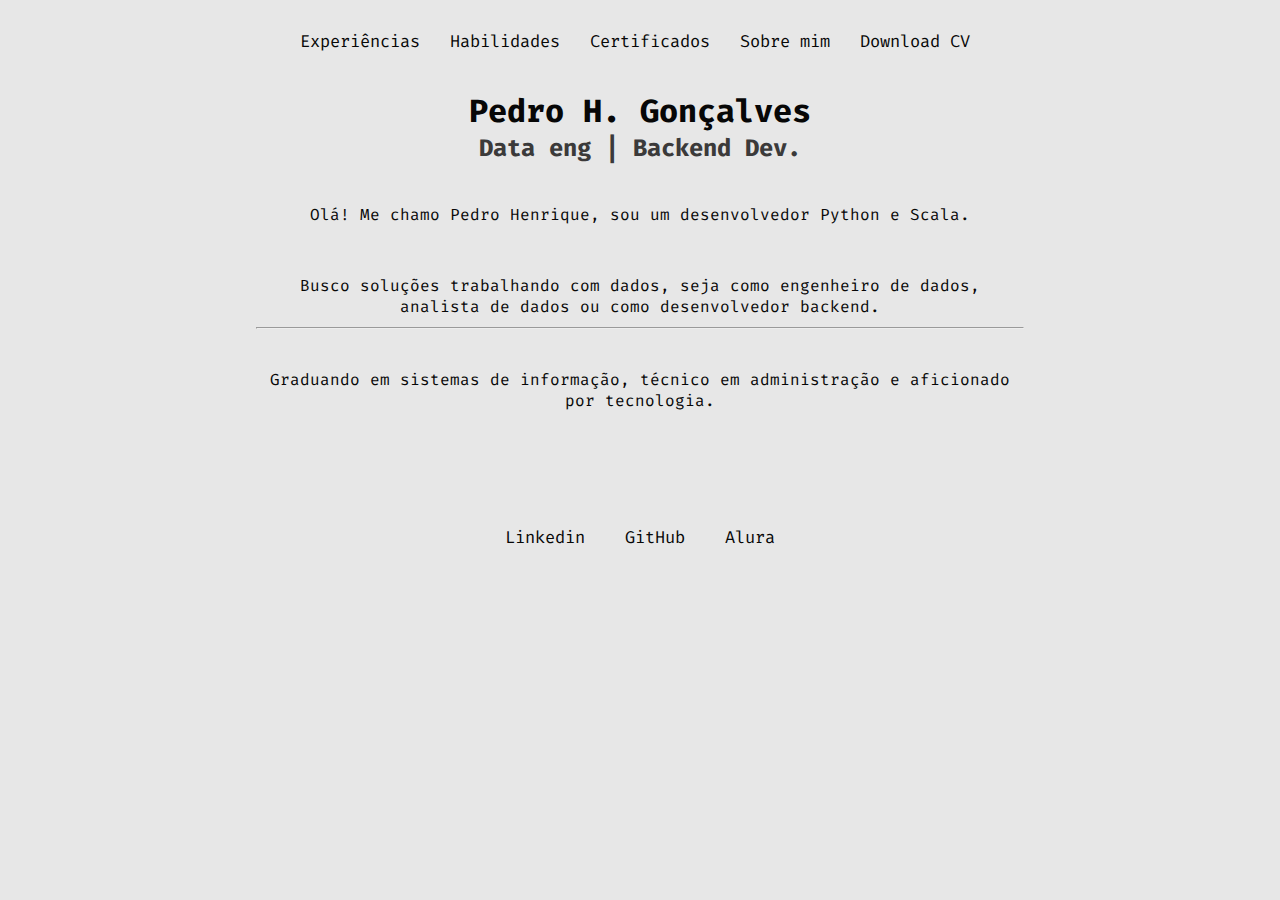
<file: index.html>
<!DOCTYPE html>
<html lang="en">
  <head>
    <meta charset="UTF-8" />
    <link rel="preconnect" href="https://fonts.googleapis.com" />
    <link rel="preconnect" href="https://fonts.gstatic.com" crossorigin />
    <link rel="preconnect" href="https://fonts.googleapis.com" />
    <link rel="preconnect" href="https://fonts.gstatic.com" crossorigin />
    <link
      href="https://fonts.googleapis.com/css2?family=Fira+Code&family=JetBrains+Mono:ital,wght@0,100;0,500;1,500;1,800&family=Poppins:wght@400;600;700;900&family=Roboto+Condensed:ital,wght@1,400;1,700&family=Roboto+Mono:wght@200&display=swap"
      rel="stylesheet"
    />
    <link rel="icon" href="/static/fav-icon.png" />
    <link rel="stylesheet" href="static/index.css" />
    <meta http-equiv="X-UA-Compatible" content="IE=edge" />
    <meta name="viewport" content="width=device-width, initial-scale=1.0" />
    <link
      rel="stylesheet"
      href="https://cdnjs.cloudflare.com/ajax/libs/font-awesome/6.2.0/css/all.min.css"
      integrity="sha512-xh6O/CkQoPOWDdYTDqeRdPCVd1SpvCA9XXcUnZS2FmJNp1coAFzvtCN9BmamE+4aHK8yyUHUSCcJHgXloTyT2A=="
      crossorigin="anonymous"
      referrerpolicy="no-referrer"
    />

    <title>Curriculo</title>
  </head>
  <header>
    <div class="container-header">
      <nav class="header">
        <ul>
          <li>
            <a name="experiencies" href="experiences.html">
              <i class="fa-sharp fa-solid fa-pen-to-square"></i> Experiências</a
            >
          </li>
          <li>
            <a href="maintence.html#"
              ><i class="fa-solid fa-pen-nib"></i> Habilidades
            </a>
          </li>
          <li>
            <a href="maintence.html"
              ><i class="fa-solid fa-certificate"></i> Certificados
            </a>
          </li>
          <li>
            <a href="personal.html"><i class="fa fa-user"></i> Sobre mim </a>
          </li>
          <li>
            <a href="maintence.html#">
              <i class="fa-solid fa-download"></i> Download CV
            </a>
          </li>
        </ul>
      </nav>
    </div>
  </header>

  <body>
    <div class="conteudo">
      <h1>Pedro H. Gonçalves</h1>
      <h2>Data eng | Backend Dev.</h2>

      <p>Olá! Me chamo Pedro Henrique, sou um desenvolvedor Python e Scala.</p>
      <p>
        Busco soluções trabalhando com dados, seja como engenheiro de dados,
        analista de dados ou como desenvolvedor backend.
      </p>
      <hr />
      <p>
        Graduando em sistemas de informação, técnico em administração e
        aficionado por tecnologia.
      </p>
    </div>
  </body>

  <footer>
    <nav class="footer">
      <ul>
        <li>
          <a class="networks" href="#">
            <i class="fab fa-linkedin"></i> Linkedin
          </a>
        </li>

        <li>
          <a class="networks" href="#">
            <i class="fab fa-github"></i> GitHub
          </a>
        </li>

        <li>
          <a class="networks" href="#">
            <i class="fas fa-microchip"></i> Alura
          </a>
        </li>
      </ul>
    </nav>
  </footer>
</html>
</file>
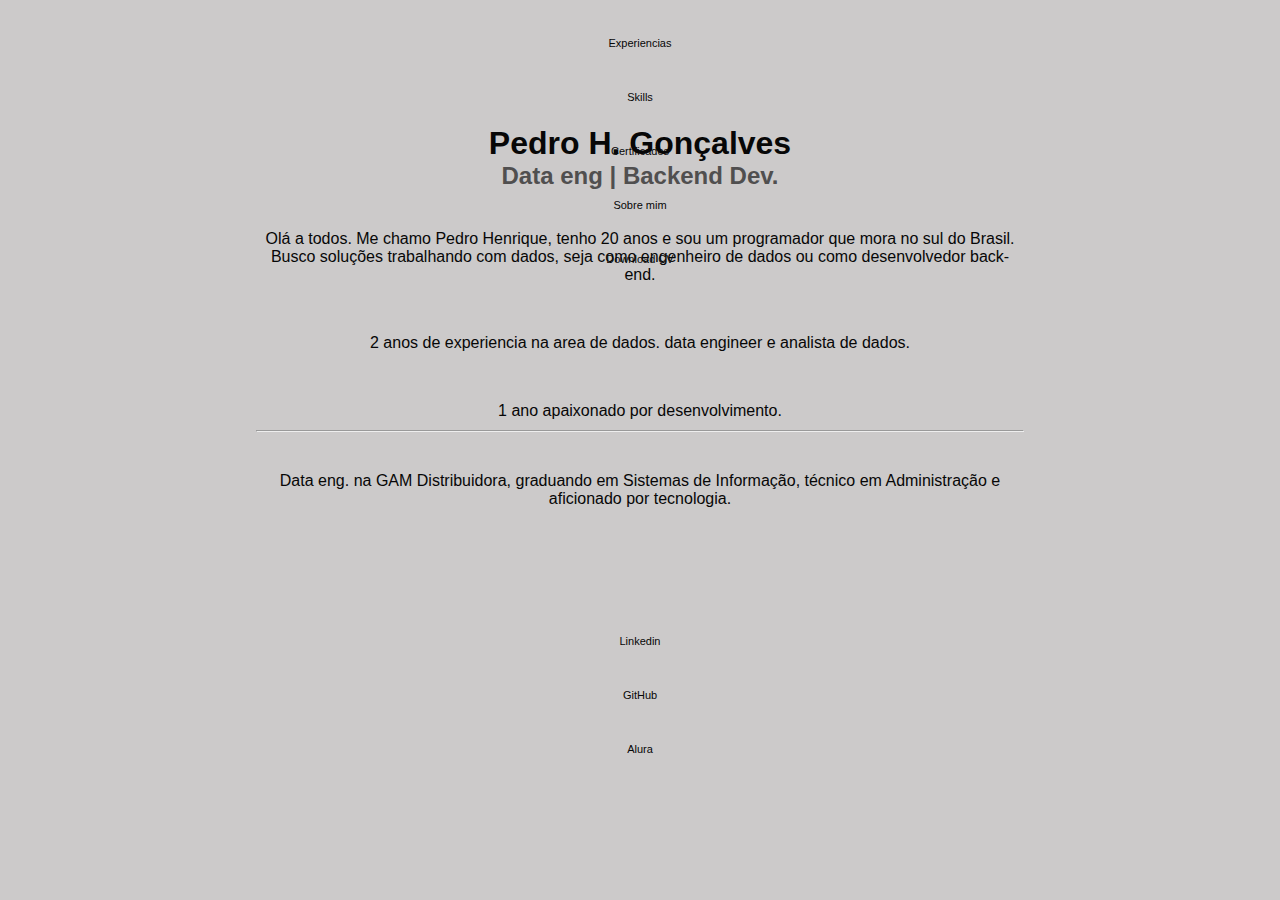
<file: templates/index.html>
<!DOCTYPE html>
<html lang="en">
  <head>
    <meta charset="UTF-8" />
    <link rel="preconnect" href="https://fonts.googleapis.com" />
    <link rel="preconnect" href="https://fonts.gstatic.com" crossorigin />
    <link rel="preconnect" href="https://fonts.googleapis.com" />
    <link rel="preconnect" href="https://fonts.gstatic.com" crossorigin />
    <link
      href="https://fonts.googleapis.com/css2?family=JetBrains+Mono:ital,wght@0,100;0,500;1,500;1,800&family=Poppins:wght@400;600;700;900&family=Roboto+Condensed:ital,wght@1,400;1,700&family=Roboto+Mono:wght@200&display=swap"
      rel="stylesheet"
    />
    <link rel="stylesheet" href="/static/home.css" />
    <meta http-equiv="X-UA-Compatible" content="IE=edge" />
    <meta name="viewport" content="width=device-width, initial-scale=1.0" />
    <link
      rel="stylesheet"
      href="https://cdnjs.cloudflare.com/ajax/libs/font-awesome/6.2.0/css/all.min.css"
      integrity="sha512-xh6O/CkQoPOWDdYTDqeRdPCVd1SpvCA9XXcUnZS2FmJNp1coAFzvtCN9BmamE+4aHK8yyUHUSCcJHgXloTyT2A=="
      crossorigin="anonymous"
      referrerpolicy="no-referrer"
    />

    <title>Document</title>
  </head>
  <header>
    <div class="container-header">
      <nav class="header">
        <ul>
          <li class="fa-sharp fa-solid fa-pen-to-square">
            <a name="experiencies" href="/experiences.html#">Experiencias</a>
          </li>

          <li class="fa-solid fa-pen-nib">
            <a href="/personal.html#"> Skills </a>
          </li>

          <li class="fa-solid fa-certificate">
            <a> Certificados </a>
          </li>
          <li class="fa fa-user">
            <a href="/personal.html#"> Sobre mim </a>
          </li>
          <li class="fa-solid fa-download">
            <a href="/personal.html#"> Download CV </a>
          </li>
        </ul>
      </nav>
    </div>
  </header>

  <body>
    <div class="conteudo">
      <h1>Pedro H. Gonçalves</h1>
      <h2>Data eng | Backend Dev.</h2>

      <p>
        Olá a todos. Me chamo Pedro Henrique, tenho 20 anos e sou um programador
        que mora no sul do Brasil. Busco soluções trabalhando com dados, seja
        como engenheiro de dados ou como desenvolvedor back-end.
      </p>
      <p>
        2 anos de experiencia na area de dados. data engineer e analista de
        dados.
      </p>
      <p>1 ano apaixonado por desenvolvimento.</p>
      <hr />
      <p>
        Data eng. na GAM Distribuidora, graduando em Sistemas de Informação,
        técnico em Administração e aficionado por tecnologia.
      </p>
    </div>
  </body>

  <footer>
    <nav class="footer">
      <ul>
        <li class="fa-brands fa-linkedin">
          <a
            class="networks"
            href="https://www.linkedin.com/in/pedro-henrique-gonçalves-carlos-525158199/"
          >
            Linkedin
          </a>
        </li>

        <li class="fa-brands fa-github">
          <a class="networks" href="https://github.com/Cthaehh"> GitHub </a>
        </li>

        <li class="fa-solid fa-microchip">
          <a class="networks" href="https://cursos.alura.com.br/user/pedrohgc">
            Alura
          </a>
        </li>
      </ul>
    </nav>
  </footer>
</html>
</file>
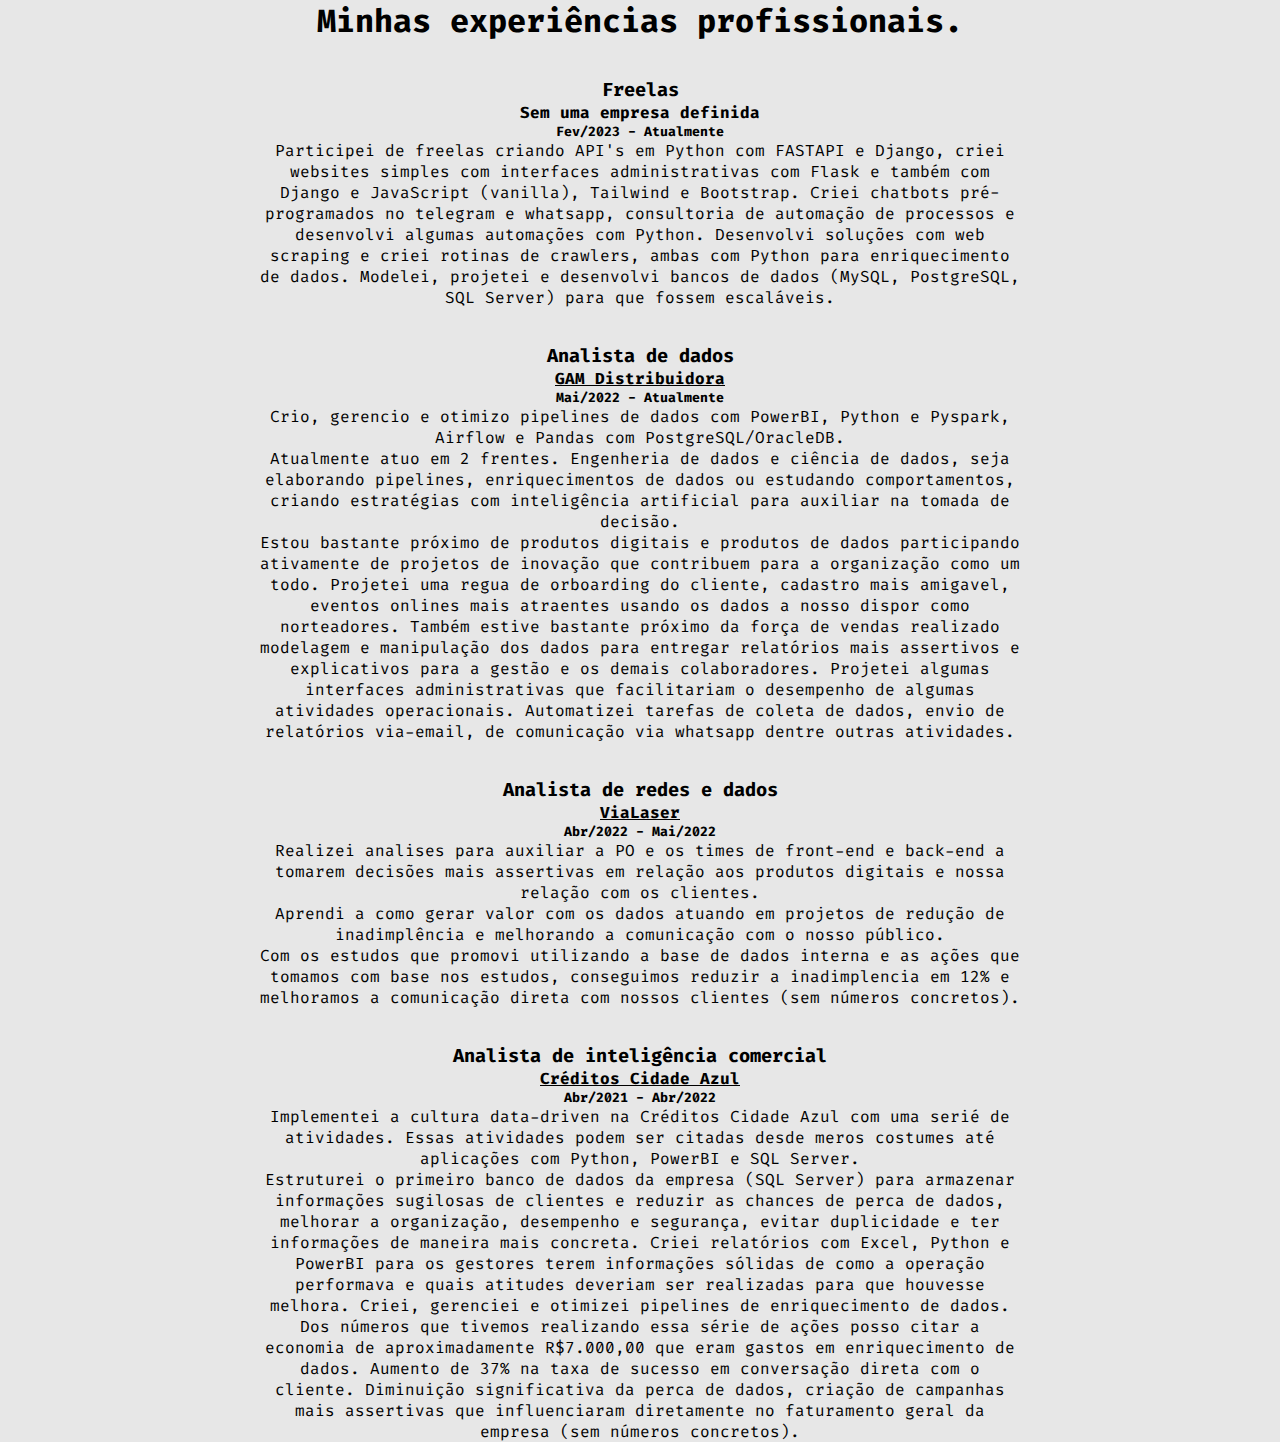
<file: experiences.html>
<!DOCTYPE html>
<html lang="en">

<head>
    <meta charset="UTF-8" />
    <link rel="preconnect" href="https://fonts.googleapis.com" />
    <link rel="preconnect" href="https://fonts.gstatic.com" crossorigin />
    <link rel="preconnect" href="https://fonts.googleapis.com" />
    <link rel="preconnect" href="https://fonts.gstatic.com" crossorigin />
    <link href="https://fonts.googleapis.com/css2?family=Fira+Code&family=JetBrains+Mono:ital,wght@0,100;0,500;1,500;1,800&family=Poppins:wght@400;600;700;900&family=Roboto+Condensed:ital,wght@1,400;1,700&family=Roboto+Mono:wght@200&display=swap"
            rel="stylesheet"/>
    <link rel="icon" href="/static/fav-icon.png" />
    <link rel="stylesheet" href="static/experience.css" />
    <meta http-equiv="X-UA-Compatible" content="IE=edge" />
    <meta name="viewport" content="width=device-width, initial-scale=1.0" />
    <link
            rel="stylesheet"
            href="https://cdnjs.cloudflare.com/ajax/libs/font-awesome/6.2.0/css/all.min.css"
            integrity="sha512-xh6O/CkQoPOWDdYTDqeRdPCVd1SpvCA9XXcUnZS2FmJNp1coAFzvtCN9BmamE+4aHK8yyUHUSCcJHgXloTyT2A=="
            crossorigin="anonymous"
            referrerpolicy="no-referrer"
    />

    <title>Experiencias</title>
</head>

<body>
    <h1>Minhas experiências profissionais.</h1>

    <div class="all-jobs">
        <div class="freelas-job">
            <h3>Freelas</h3>
            <h4>Sem uma empresa definida</h4>
            <h5>Fev/2023 - Atualmente</h5>
            <p>
                Participei de freelas criando API's em Python com FASTAPI e Django, criei websites simples com interfaces administrativas com Flask e também com Django e JavaScript (vanilla), Tailwind e Bootstrap. Criei chatbots pré-programados no telegram e whatsapp, consultoria de automação
                de processos e desenvolvi algumas automações com Python. Desenvolvi soluções com web scraping e criei rotinas de crawlers, ambas com Python para enriquecimento de dados. Modelei, projetei e desenvolvi bancos de dados (MySQL, PostgreSQL, SQL Server) para que fossem escaláveis.
            </p>
        </div>
        <div class="gam-job">
            <h3>Analista de dados</h3>
            <h4><a href="https://www.gam.com.br">GAM Distribuidora</a></h4>
            <h5>Mai/2022 - Atualmente</h5>
            <p>
                Crio, gerencio e otimizo pipelines de dados com PowerBI, Python e Pyspark, Airflow e Pandas com PostgreSQL/OracleDB.
            </p>
            <p>
                Atualmente atuo em 2 frentes. Engenheria de dados e ciência de dados, seja elaborando pipelines, enriquecimentos de dados ou estudando comportamentos, criando estratégias com inteligência artificial para auxiliar na tomada de decisão.
            </p>
            <p>
                Estou bastante próximo de produtos digitais e produtos de dados participando ativamente de projetos de inovação que contribuem para a organização como um todo. Projetei uma regua de orboarding do cliente, cadastro mais amigavel, eventos onlines mais atraentes
                usando os dados a nosso dispor como norteadores. Também estive bastante próximo da força de vendas realizado modelagem e manipulação dos dados para entregar relatórios mais assertivos e explicativos para a gestão e os demais colaboradores.
                Projetei algumas interfaces administrativas que facilitariam o desempenho de algumas atividades operacionais. Automatizei tarefas de coleta de dados, envio de relatórios via-email, de comunicação via whatsapp dentre outras atividades.
            </p>
        </div>
        <div class="vialaser-job">
            <h3>Analista de redes e dados</h3>
            <h4><a href="https://vialaser.com.br">ViaLaser</a></h4>
            <h5>Abr/2022 - Mai/2022</h5>
            <p>
                Realizei analises para auxiliar a PO e os times de front-end e back-end a tomarem decisões mais assertivas em relação aos produtos digitais e nossa relação com os clientes.
            </p>
            <p>
                Aprendi a como gerar valor com os dados atuando em projetos de redução de inadimplência e melhorando a comunicação com o nosso público.
            </p>
            <p>
                Com os estudos que promovi utilizando a base de dados interna e as ações que tomamos com base nos estudos, conseguimos reduzir a inadimplencia em 12% e melhoramos a comunicação direta com nossos clientes (sem números concretos).
            </p>
        </div>
        <div class="creditos-job">
            <h3>Analista de inteligência comercial</h3>
            <h4><a href="https://creditoscidadeazul.com.br">Créditos Cidade Azul</a></h4>
            <h5>Abr/2021 - Abr/2022</h5>
            <p>
                Implementei a cultura data-driven na Créditos Cidade Azul com uma serié de atividades. Essas atividades podem ser citadas desde meros costumes até aplicações com Python, PowerBI e SQL Server.
            </p>
            <p>
                Estruturei o primeiro banco de dados da empresa (SQL Server) para armazenar informações sugilosas de clientes e reduzir as chances de perca de dados, melhorar a organização, desempenho e segurança, evitar duplicidade e ter informações de maneira mais
                concreta. Criei relatórios com Excel, Python e PowerBI para os gestores terem informações sólidas de como a operação performava e quais atitudes deveriam ser realizadas para que houvesse melhora. Criei, gerenciei e otimizei pipelines de
                enriquecimento de dados.
            </p>
            <p>
                Dos números que tivemos realizando essa série de ações posso citar a economia de aproximadamente R$7.000,00 que eram gastos em enriquecimento de dados. Aumento de 37% na taxa de sucesso em conversação direta com o cliente. Diminuição significativa da
                perca de dados, criação de campanhas mais assertivas que influenciaram diretamente no faturamento geral da empresa (sem números concretos).
            </p>
        </div>
    </div>
</body>

</html>
</body>

</html>
</file>
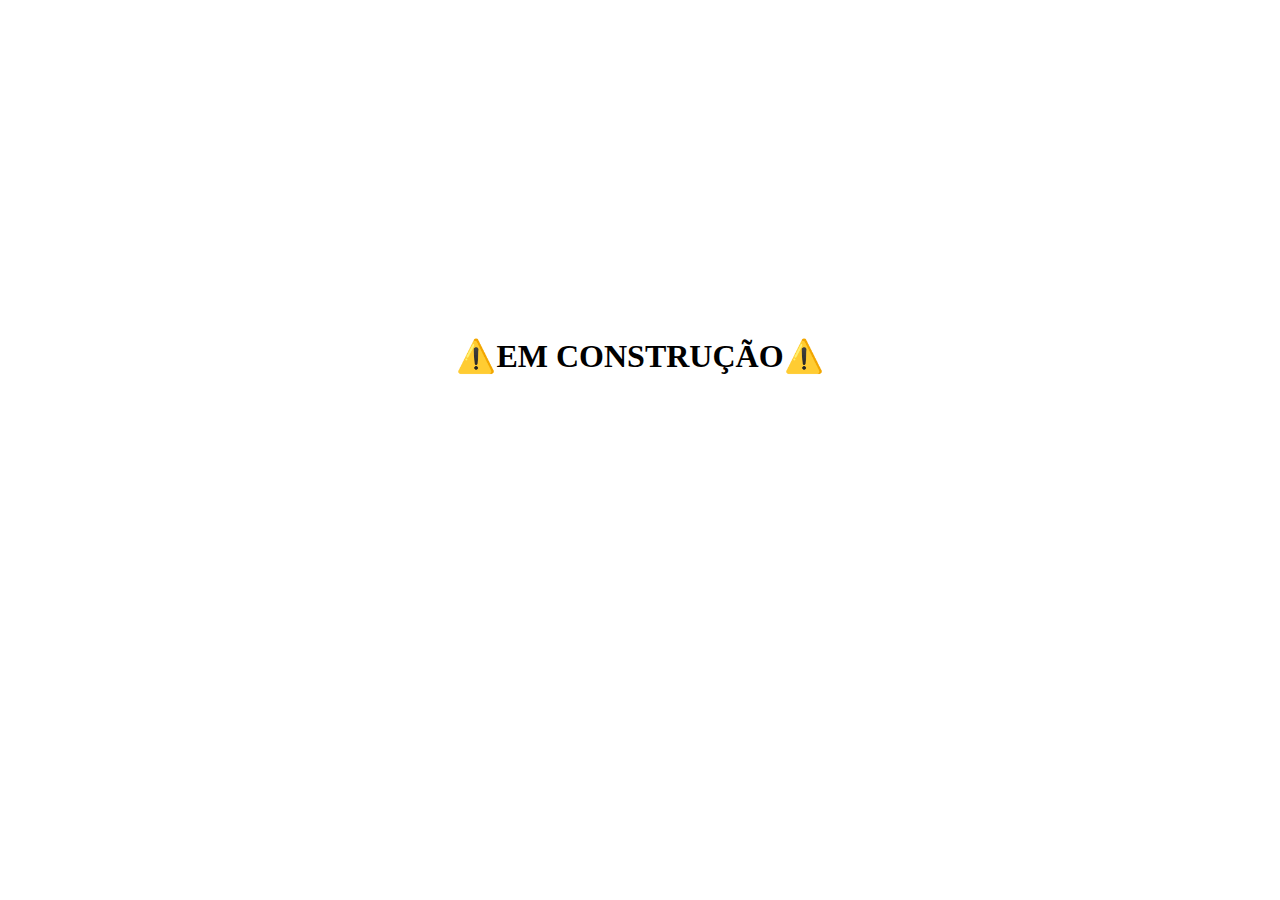
<file: maintence.html>
<!DOCTYPE html>
<html lang="en">
  <head>
    <meta charset="UTF-8" />
    <meta http-equiv="X-UA-Compatible" content="IE=edge" />
    <meta name="viewport" content="width=device-width, initial-scale=1.0" />
    <link rel="stylesheet" href="static/maintence.css" />
    <title>MAINTENCEs</title>
  </head>

  <body>
    <h1>⚠️EM CONSTRUÇÃO⚠️</h1>
  </body>
</html>
</file>
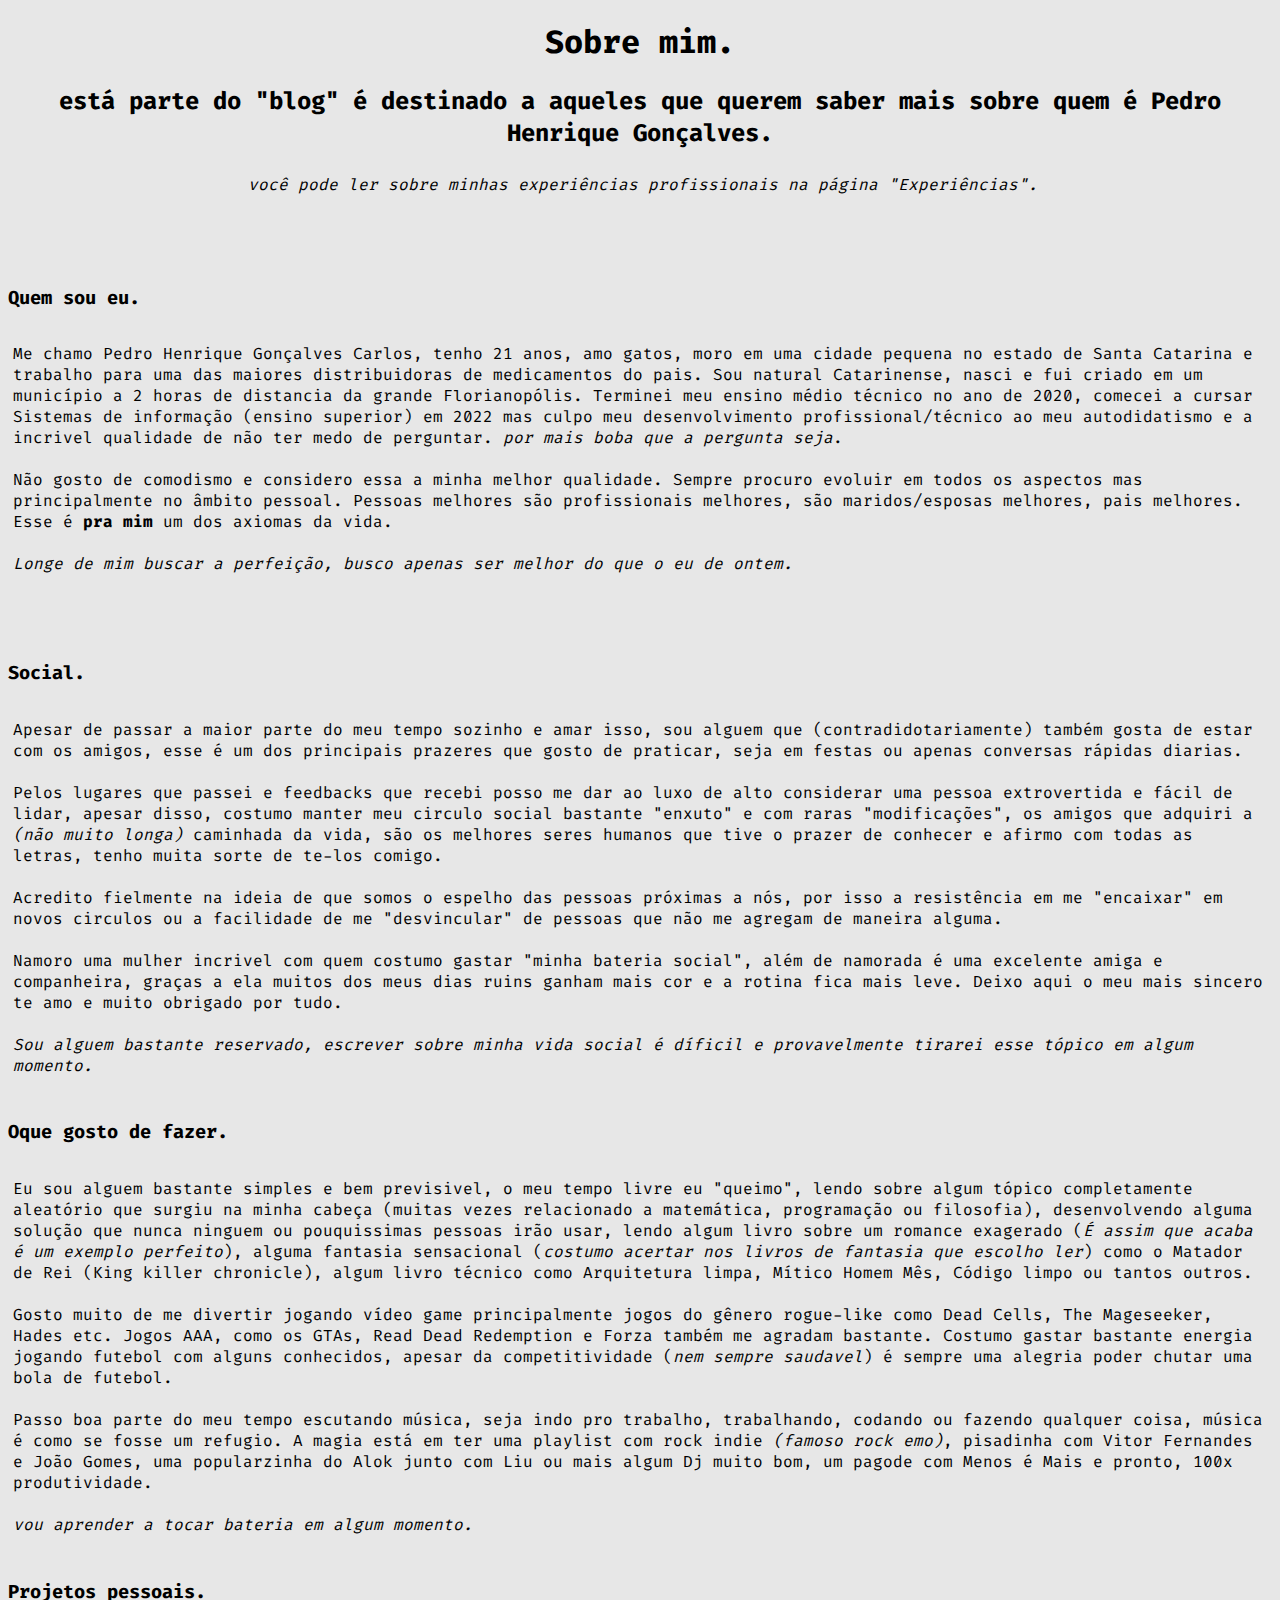
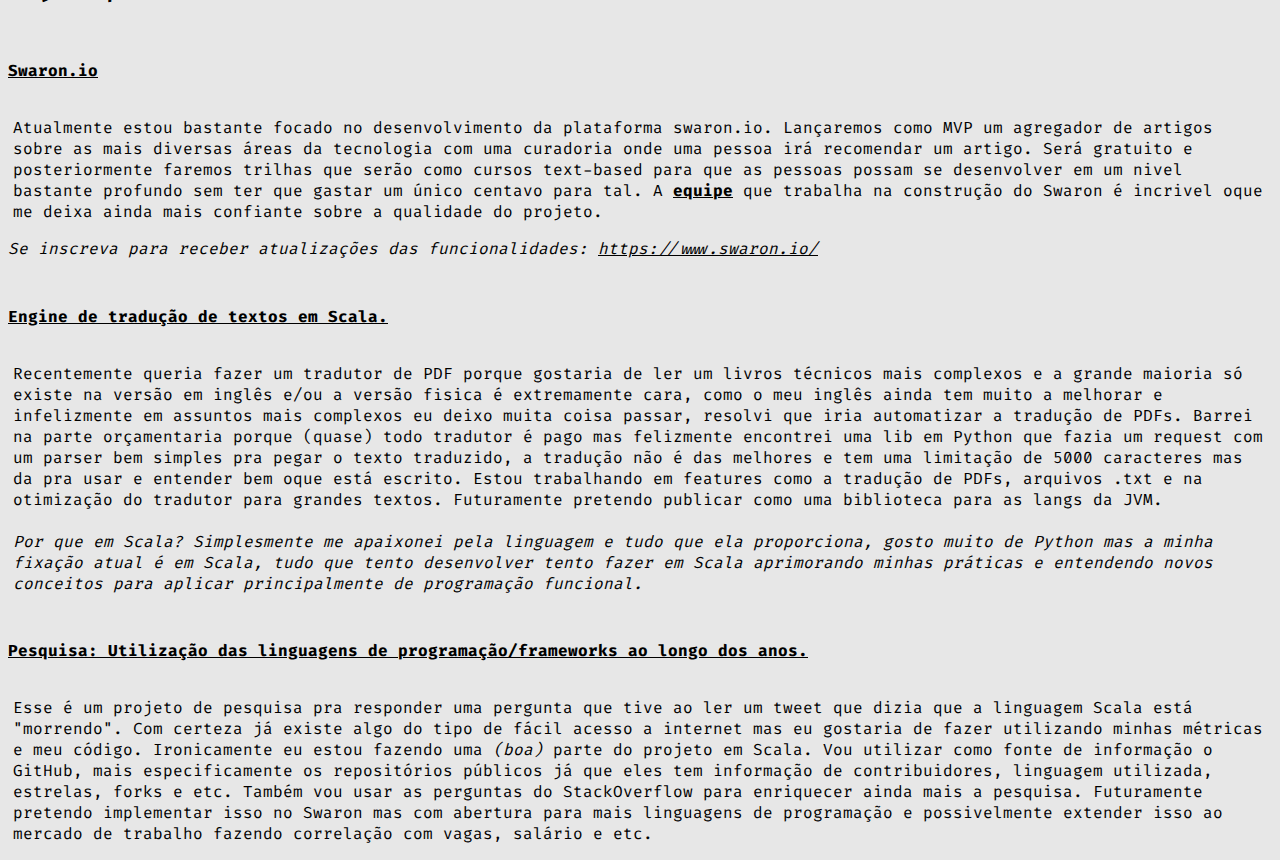
<file: personal.html>
<!DOCTYPE html>
<html lang="en">

<head>
    <meta charset="UTF-8" />
    <meta http-equiv="X-UA-Compatible" content="IE=edge" />
    <meta name="viewport" content="width=device-width, initial-scale=1.0" />
    <link rel="stylesheet" href="static/personal.css" />
    <link href="https://fonts.googleapis.com/css2?family=Fira+Code&family=JetBrains+Mono:ital,wght@0,100;0,500;1,500;1,800&family=Poppins:wght@400;600;700;900&family=Roboto+Condensed:ital,wght@1,400;1,700&family=Roboto+Mono:wght@200&display=swap" rel="stylesheet"
    />
    <title>Personal</title>
</head>
<header>
    <div class="initial">
        <h1>Sobre mim.</h1>
        <h2>
            está parte do "blog" é destinado a aqueles que querem saber mais sobre quem é Pedro Henrique Gonçalves.
        </h2>
        <p><i>você pode ler sobre minhas experiências profissionais na página
        "Experiências".</i>
    </div>
</header>
<div class="container">

    <body>

        <h3>Quem sou eu.</h3>
        <p>
            Me chamo Pedro Henrique Gonçalves Carlos, tenho 21 anos, amo gatos, moro em uma cidade pequena no estado de Santa Catarina e trabalho para uma das maiores distribuidoras de medicamentos do pais. Sou natural Catarinense, nasci e fui criado em um município
            a 2 horas de distancia da grande Florianopólis. Terminei meu ensino médio técnico no ano de 2020, comecei a cursar Sistemas de informação (ensino superior) em 2022 mas culpo meu desenvolvimento profissional/técnico ao meu autodidatismo e a
            incrivel qualidade de não ter medo de perguntar. <i>por mais boba que a pergunta seja</i>.
            <p>
                Não gosto de comodismo e considero essa a minha melhor qualidade. Sempre procuro evoluir em todos os aspectos mas principalmente no âmbito pessoal. Pessoas melhores são profissionais melhores, são maridos/esposas melhores, pais melhores. Esse é <b>pra mim</b>                um dos axiomas da vida.
            </p>
            <p><i>Longe de mim buscar a perfeição, busco apenas ser melhor do que o eu de ontem.</i></p>
        </p>
        </p>


        <h3>Social.</h3>

        <p>
            Apesar de passar a maior parte do meu tempo sozinho e amar isso, sou alguem que (contradidotariamente) também gosta de estar com os amigos, esse é um dos principais prazeres que gosto de praticar, seja em festas ou apenas conversas rápidas diarias.</p>
        <p>Pelos lugares que passei e feedbacks que recebi posso me dar ao luxo de alto considerar uma pessoa extrovertida e fácil de lidar, apesar disso, costumo manter meu circulo social bastante "enxuto" e com raras "modificações", os amigos que adquiri
            a
            <i>(não muito longa)</i> caminhada da vida, são os melhores seres humanos que tive o prazer de conhecer e afirmo com todas as letras, tenho muita sorte de te-los comigo.
        </p>

        <p>Acredito fielmente na ideia de que somos o espelho das pessoas próximas a nós, por isso a resistência em me "encaixar" em novos circulos ou a facilidade de me "desvincular" de pessoas que não me agregam de maneira alguma. </p>

        <p>Namoro uma mulher incrivel com quem costumo gastar "minha bateria social", além de namorada é uma excelente amiga e companheira, graças a ela muitos dos meus dias ruins ganham mais cor e a rotina fica mais leve. Deixo aqui o meu mais sincero te
            amo e muito obrigado por tudo.</p>

        <p>
            <i>Sou alguem bastante reservado, escrever sobre minha vida social é díficil e provavelmente tirarei esse tópico em algum momento.</i>
        </p>


        <h3>Oque gosto de fazer.</h3>
        <p>
            Eu sou alguem bastante simples e bem previsivel, o meu tempo livre eu "queimo", lendo sobre algum tópico completamente aleatório que surgiu na minha cabeça (muitas vezes relacionado a matemática, programação ou filosofia), desenvolvendo alguma solução
            que nunca ninguem ou pouquissimas pessoas irão usar, lendo algum livro sobre um romance exagerado (<i>É assim que acaba é um exemplo perfeito</i>), alguma fantasia sensacional (<i>costumo acertar nos livros de fantasia que escolho ler</i>)
            como o Matador de Rei (King killer chronicle), algum livro técnico como Arquitetura limpa, Mítico Homem Mês, Código limpo ou tantos outros.
        </p>

        <p>
            Gosto muito de me divertir jogando vídeo game principalmente jogos do gênero rogue-like como Dead Cells, The Mageseeker, Hades etc. Jogos AAA, como os GTAs, Read Dead Redemption e Forza também me agradam bastante. Costumo gastar bastante energia jogando
            futebol com alguns conhecidos, apesar da competitividade (<i>nem sempre saudavel</i>) é sempre uma alegria poder chutar uma bola de futebol.
        </p>

        <p>
            Passo boa parte do meu tempo escutando música, seja indo pro trabalho, trabalhando, codando ou fazendo qualquer coisa, música é como se fosse um refugio. A magia está em ter uma playlist com rock indie <i>(famoso rock emo)</i>, pisadinha com
            Vitor Fernandes e João Gomes, uma popularzinha do Alok junto com Liu ou mais algum Dj muito bom, um pagode com Menos é Mais e pronto, 100x produtividade.
        </p>
        <p><i>vou aprender a tocar bateria em algum momento.</i></p>


        <h3>Projetos pessoais.</h3>

        <h4>
            <a href="https://www.swaron.io">Swaron.io</a></h4>

        <p>Atualmente estou bastante focado no desenvolvimento da plataforma swaron.io. Lançaremos como MVP um agregador de artigos sobre as mais diversas áreas da tecnologia com uma curadoria onde uma pessoa irá recomendar um artigo. Será gratuito e posteriormente
            faremos trilhas que serão como cursos text-based para que as pessoas possam se desenvolver em um nivel bastante profundo sem ter que gastar um único centavo para tal. A
            <b><a href="https://www.swaron.io/team">equipe</a></b> que trabalha na construção do Swaron é incrivel oque me deixa ainda mais confiante sobre a qualidade do projeto.</p>
        <i>Se inscreva para receber atualizações das funcionalidades: <a href="https://www.swaron.io/">https://www.swaron.io/</a></i>


        <h4>
            <a href="https://github.com/pedrohgoncalvess/translated-scalability">Engine de tradução de textos em Scala.</a></h4>
        <p>Recentemente queria fazer um tradutor de PDF porque gostaria de ler um livros técnicos mais complexos e a grande maioria só existe na versão em inglês e/ou a versão fisica é extremamente cara, como o meu inglês ainda tem muito a melhorar e infelizmente
            em assuntos mais complexos eu deixo muita coisa passar, resolvi que iria automatizar a tradução de PDFs. Barrei na parte orçamentaria porque (quase) todo tradutor é pago mas felizmente encontrei uma lib em Python que fazia um request com um
            parser bem simples pra pegar o texto traduzido, a tradução não é das melhores e tem uma limitação de 5000 caracteres mas da pra usar e entender bem oque está escrito. Estou trabalhando em features como a tradução de PDFs, arquivos .txt e na
            otimização do tradutor para grandes textos. Futuramente pretendo publicar como uma biblioteca para as langs da JVM.
        </p>
        <p>
            <i>Por que em Scala? Simplesmente me apaixonei pela linguagem e tudo que ela proporciona, gosto muito de Python mas a minha fixação atual é em Scala, tudo que tento desenvolver tento fazer em Scala aprimorando minhas práticas e entendendo
            novos conceitos para aplicar principalmente de programação funcional.</i>
        </p>

        <h4>
            <a href="https://github.com/pedrohgoncalvess/languages_research">Pesquisa: Utilização das linguagens de programação/frameworks ao longo dos anos.</a>
        </h4>
        <p>
            Esse é um projeto de pesquisa pra responder uma pergunta que tive ao ler um tweet que dizia que a linguagem Scala está "morrendo". Com certeza já existe algo do tipo de fácil acesso a internet mas eu gostaria de fazer utilizando minhas métricas e meu
            código. Ironicamente eu estou fazendo uma <i>(boa)</i> parte do projeto em Scala. Vou utilizar como fonte de informação o GitHub, mais especificamente os repositórios públicos já que eles tem informação de contribuidores, linguagem
            utilizada, estrelas, forks e etc. Também vou usar as perguntas do StackOverflow para enriquecer ainda mais a pesquisa. Futuramente pretendo implementar isso no Swaron mas com abertura para mais linguagens de programação e possivelmente extender
            isso ao mercado de trabalho fazendo correlação com vagas, salário e etc.
        </p>

</div>
</body>

</html>
</file>
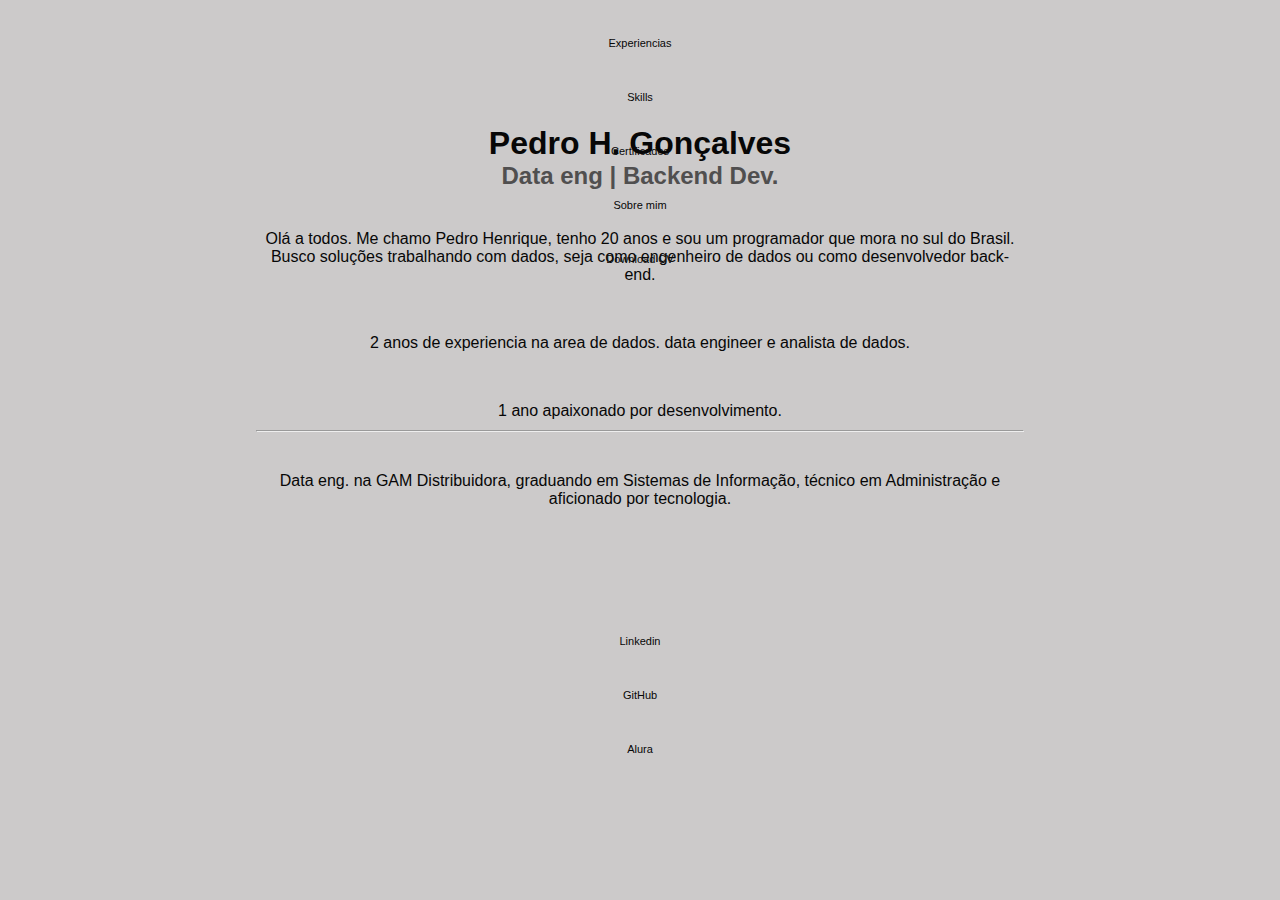
<file: templates/home.html>
<!DOCTYPE html>
<html lang="en">

<head>
    <meta charset="UTF-8" />
    <link rel="preconnect" href="https://fonts.googleapis.com" />
    <link rel="preconnect" href="https://fonts.gstatic.com" crossorigin />
    <link rel="preconnect" href="https://fonts.googleapis.com" />
    <link rel="preconnect" href="https://fonts.gstatic.com" crossorigin />
    <link href="https://fonts.googleapis.com/css2?family=JetBrains+Mono:ital,wght@0,100;0,500;1,500;1,800&family=Poppins:wght@400;600;700;900&family=Roboto+Condensed:ital,wght@1,400;1,700&family=Roboto+Mono:wght@200&display=swap" rel="stylesheet" />
    <link rel="stylesheet" href="/static/home.css" />
    <meta http-equiv="X-UA-Compatible" content="IE=edge" />
    <meta name="viewport" content="width=device-width, initial-scale=1.0" />
    <link rel="stylesheet" href="https://cdnjs.cloudflare.com/ajax/libs/font-awesome/6.2.0/css/all.min.css" integrity="sha512-xh6O/CkQoPOWDdYTDqeRdPCVd1SpvCA9XXcUnZS2FmJNp1coAFzvtCN9BmamE+4aHK8yyUHUSCcJHgXloTyT2A==" crossorigin="anonymous" referrerpolicy="no-referrer"
    />

    <title>Document</title>
</head>
<header>
    <div class="container-header">
        <nav class="header">
            <ul>
                <li class="fa-sharp fa-solid fa-pen-to-square">
                    <a name="experiencies" href="/experiences.html#">Experiencias</a>
                </li>

                <li class="fa-solid fa-pen-nib">
                    <a href="/personal.html#"> Skills </a>
                </li>

                <li class="fa-solid fa-certificate">
                    <a> Certificados </a>
                </li>
                <li class="fa fa-user">
                    <a href="/personal.html#"> Sobre mim </a>
                </li>
                <li class="fa-solid fa-download">
                    <a href="/personal.html#"> Download CV </a>
                </li>
            </ul>
        </nav>
    </div>
</header>

<body>
    <div class="conteudo">
        <h1>Pedro H. Gonçalves</h1>
        <h2>Data eng | Backend Dev.</h2>

        <p>
            Olá a todos. Me chamo Pedro Henrique, tenho 20 anos e sou um programador que mora no sul do Brasil. Busco soluções trabalhando com dados, seja como engenheiro de dados ou como desenvolvedor back-end.
        </p>
        <p>
            2 anos de experiencia na area de dados. data engineer e analista de dados.
        </p>
        <p>1 ano apaixonado por desenvolvimento.</p>
        <hr />
        <p>
            Data eng. na GAM Distribuidora, graduando em Sistemas de Informação, técnico em Administração e aficionado por tecnologia.
        </p>
    </div>
</body>

<footer>
    <nav class="footer">
        <ul>
            <li class="fa-brands fa-linkedin">
                <a class="networks" href="https://www.linkedin.com/in/pedro-henrique-gonçalves-carlos-525158199/">
            Linkedin
          </a>
            </li>

            <li class="fa-brands fa-github">
                <a class="networks" href="https://github.com/Cthaehh"> GitHub </a>
            </li>

            <li class="fa-solid fa-microchip">
                <a class="networks" href="https://cursos.alura.com.br/user/pedrohgc">
            Alura
          </a>
            </li>
        </ul>
    </nav>
</footer>

</html>
</file>
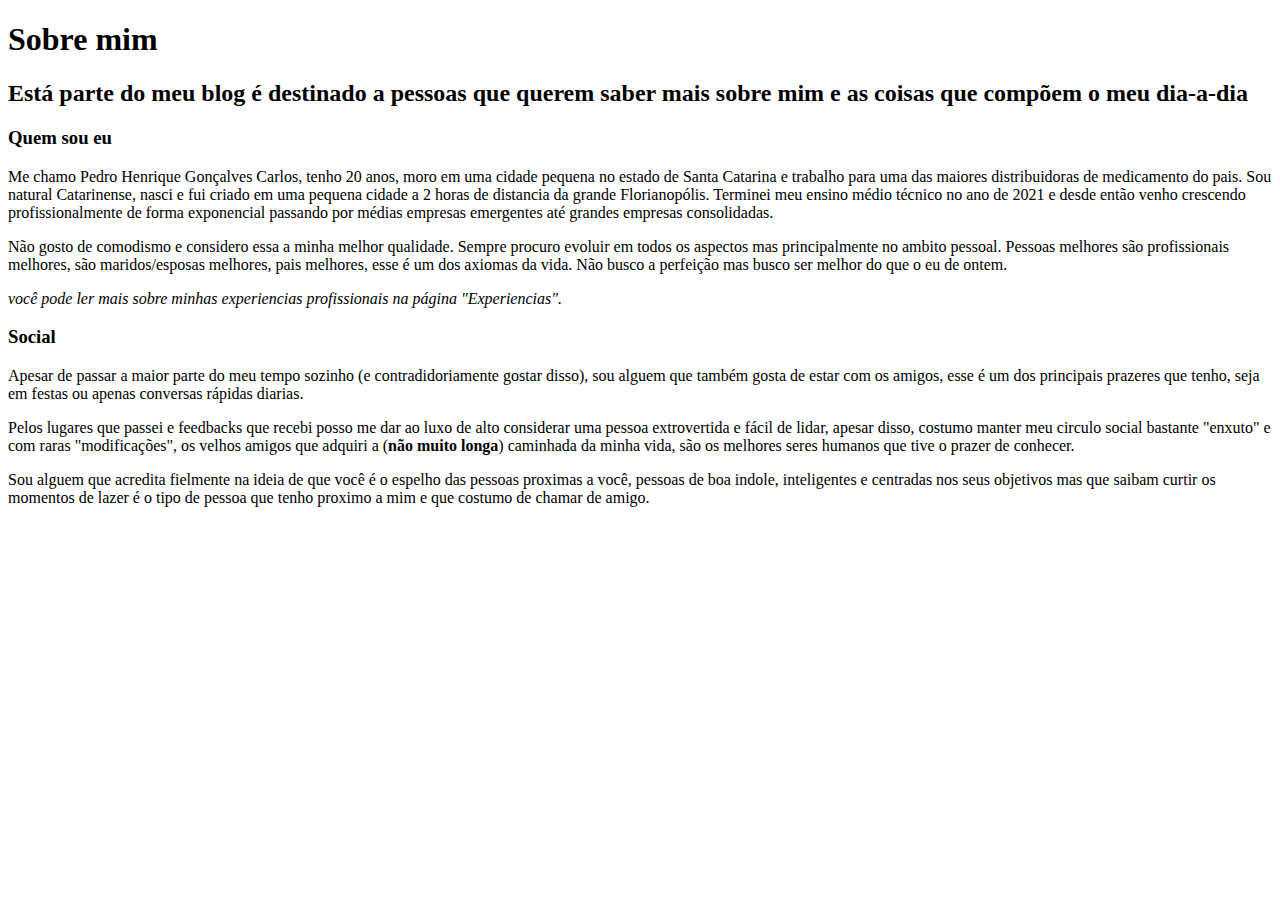
<file: templates/personal.html>
<!DOCTYPE html>
<html lang="en">

<head>
    <meta charset="UTF-8" />
    <meta http-equiv="X-UA-Compatible" content="IE=edge" />
    <meta name="viewport" content="width=device-width, initial-scale=1.0" />
    <title>Personal</title>
</head>
<header>
    <h1>Sobre mim</h1>
    <h2>
        Está parte do meu blog é destinado a pessoas que querem saber mais sobre mim e as coisas que compõem o meu dia-a-dia
    </h2>
</header>

<body>
    <h3>Quem sou eu</h3>
    <p>
        Me chamo Pedro Henrique Gonçalves Carlos, tenho 20 anos, moro em uma cidade pequena no estado de Santa Catarina e trabalho para uma das maiores distribuidoras de medicamento do pais. Sou natural Catarinense, nasci e fui criado em uma pequena cidade a
        2 horas de distancia da grande Florianopólis. Terminei meu ensino médio técnico no ano de 2021 e desde então venho crescendo profissionalmente de forma exponencial passando por médias empresas emergentes até grandes empresas consolidadas.
        <p>
            Não gosto de comodismo e considero essa a minha melhor qualidade. Sempre procuro evoluir em todos os aspectos mas principalmente no ambito pessoal. Pessoas melhores são profissionais melhores, são maridos/esposas melhores, pais melhores, esse é um dos
            axiomas da vida. Não busco a perfeição mas busco ser melhor do que o eu de ontem.
        </p>
        <p><i>você pode ler mais sobre minhas experiencias profissionais na página
        "Experiencias".</i
      ></p>
    </p>
    <h3>Social</h3>
        <p>
        Apesar de passar a maior parte do meu tempo sozinho (e contradidoriamente
        gostar disso), sou alguem que também gosta de estar com os amigos, esse é
        um dos principais prazeres que tenho, seja em festas ou apenas conversas
        rápidas diarias.</p> 
        <p>Pelos lugares que passei e feedbacks que recebi posso me
        dar ao luxo de alto considerar uma pessoa extrovertida e fácil de lidar,
        apesar disso, costumo manter meu circulo social bastante "enxuto" e com
        raras "modificações", os velhos amigos que adquiri a (<b>não muito longa</b>) caminhada da minha vida, são os melhores seres humanos que tive o prazer de conhecer. 
        </p>
        <p>
            Sou alguem que acredita fielmente na ideia de que você é o espelho das pessoas proximas a você, pessoas de boa indole, inteligentes e centradas nos seus objetivos mas que saibam curtir os momentos de lazer é o tipo de pessoa que tenho proximo a mim e que costumo de chamar de amigo. 
        </p>
  </body>
</html>
</file>
<file: static/index.css>
* {
  margin: 0;
  padding: 0;
  font-family: "Fira Code", "Arial";
}

body {
  background-color: #e7e7e7;
}

h1 {
  text-align: center;
  padding-top: 3%;
  color: rgb(7, 7, 7);
}

h2 {
  color: rgb(59, 58, 58);
}

nav a {
  text-decoration: none;
  font-size: 11px;
  display: block;
  padding: 15px;
  color: rgb(7, 7, 7);
}

.header {
  margin-top: 7%;
}

.header i {
  font-size: 20px;
  display: block;
  margin-bottom: 5px;
}

.header li {
  display: inline-block;
}

.header a {
  font-size: 17px;
  padding-left: 5px;
}

.header {
  margin: 0 auto;
  padding-top: 10px;
}

.conteudo {
  text-align: center;
}

nav a:hover {
  color: rgb(9, 48, 221);
  transition: 0.35s;
}

nav {
  text-align: center;
}

.conteudo {
  width: 60%;
  margin: 0 auto;
}

li {
  color: rgb(22, 34, 134);
}

.container-header {
  height: 40%;
}

.conteudo p {
  margin-top: 40px;
  padding-bottom: 10px;
  color: rgb(7, 7, 7);
}

.footer {
  margin-top: 7%;
}

.footer li {
  display: inline-block;
}

.footer a {
  font-size: 17px;
}
</file>
<file: static/home.css>
* {
  margin: 0;
  padding: 0;
  font-family: "Fira Code", "Arial";
}

body {
  background-color: #cccaca;
}

h1 {
  text-align: center;
  padding-top: 50px;
  display: block;
  color: rgb(7, 7, 7);
}

h2 {
  color: rgb(80, 79, 79);
}

.footer {
  margin-top: 7%;
}

nav a {
  text-decoration: none;
  font-size: 11px;
  display: block;
  padding: 15px;
  color: rgb(7, 7, 7);
}

nav a:hover {
  color: blue;
}

nav {
  text-align: center;
}

li {
  padding-top: 10px;
  font-size: 30px;
  color: rgb(16, 64, 87);
}

.conteudo {
  width: 60%;
  margin: 0 auto;
}

li {
  color: rgb(22, 34, 134);
}

.container-header a {
  color: rgb(7, 7, 7);
}

.container-header {
  height: 75px;
}

.header {
  width: 40%;
  margin: 0 auto;
  padding-top: 10px;
  border-bottom-left-radius: 6px;
  border-bottom-right-radius: 6px;
  overflow: hidden;
  transition: 0.6s ease-in;
}

.conteudo {
  text-align: center;
}

.conteudo p {
  margin-top: 40px;
  padding-bottom: 10px;
  color: rgb(7, 7, 7);
}

.button {
  padding: 13px;
  text-align: center;
  margin: 0 45%;
  border-radius: 5px;
  border-color: transparent;
  transition: 0.7s ease-in-out;
  color: white;
}
</file>
<file: static/experience.css>
* {
    margin: 0;
    padding: 0;
    font-family: "Fira Code", "Arial";
}

body {
    background-color: #e7e7e7;
}

a{
    text-decoration-color: black;
    color: black;
}

h1 {
    text-align: center;
}

.all-jobs {
    justify-content: center;
}

.all-jobs div {
    text-align: center;
    width: 60%;
    margin: 0 auto;
    padding-top: 35px;
}

.all-jobs div p {
    text-align: center;
}

.vialaser-job :hover {
    color: green;
}

.gam-job :hover {
    color: #3030ea;
}

.creditos-job :hover {
    color: #ef3535;
}
</file>
<file: static/maintence.css>
h1 {
  text-align: center;
  justify-content: center;
  padding: 25%;
}
</file>
<file: static/personal.css>
html {
  margin: 0;
  padding: 0;
}

* {
  font-family: "Fira Code", "Arial";
}

body {
  background-color: #e7e7e7;
}

.initial {
  color: black;
  padding-bottom: 30px;
  justify-items: center;
  text-align: center;
}

.container {
  text-align: left;
}

p {
  padding-top: 5px;
  padding-left: 5px;
}

h3,
h4 {
  padding-top: 25px;
  padding-bottom: 10px;
}

a {
  color: black;
}

a:hover {
  color: rgb(9, 48, 221);
}
</file>
